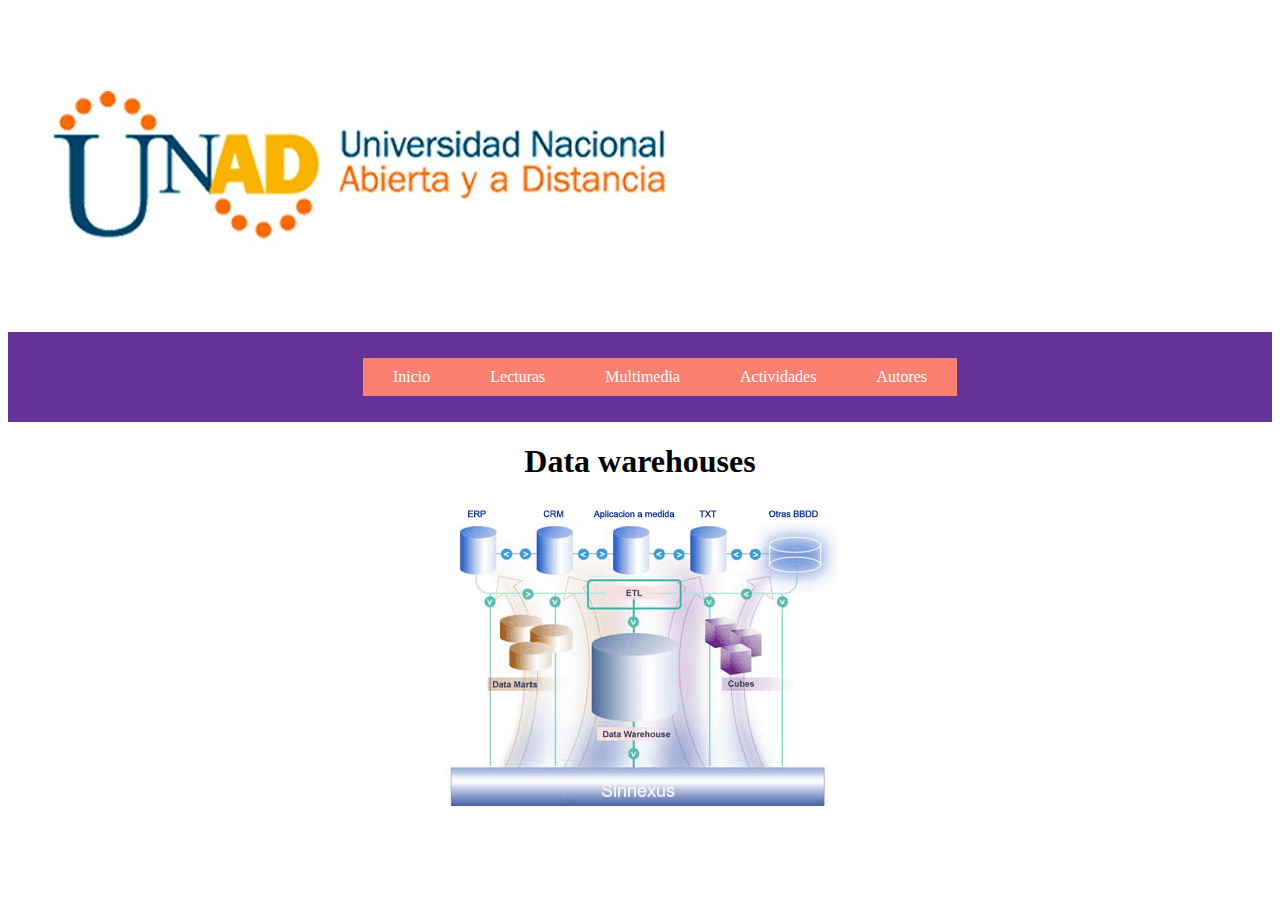
<file: index.html>
<!DOCTYPE html>
<html lang="en">
<head>
    <meta charset="UTF-8">
    <meta name="viewport" content="width=device-width, initial-scale=1.0">
    <title>OVI-UNIDAD2</title>
    <link rel="stylesheet" href="estilos.css">
</head>
<body>
<img src="logounad.jpg" alt="">
    <nav>
        <ul class="menu">
        <li><a href="index.html" class="nav-enlace">Inicio</a></li>
        <li><a href="lecturas.html" class="nav-enlace">Lecturas</a>
            <ul class="subitem">
                <li><a href="lecturas.html" class="nav-enlace">¿Que es?</a></li>
                <li><a href="lectura2.html" class="nav-enlace">Historia</a></li>
                <li><a href="lectura3.html" class="nav-enlace">La nube</a></li>
                <li><a href="lectura4.html" class="nav-enlace">Diferencias</a></li>
                <li><a href="lectura5.html" class="nav-enlace">Complemento</a></li>
            </ul>
        </li>
        <li><a href="multimedia.html" class="nav-enlace">Multimedia</a></li>
        <li><a href="actividades.html" class="nav-enlace">Actividades</a>
            <ul class="subitem">
                <li><a href="actividades.html" class="nav-enlace">Actividad 1</a></li>
                <li><a href="actividad2.html" class="nav-enlace">Actividad 2</a></li>
                <li><a href="actividad3.html" class="nav-enlace">Actividad 3</a></li>
            </ul>
        </li>
    <li><a href="autores.html" class="nav-enlace">Autores</a></li>
        </ul>
        
    </nav>

    <center><h1>Data warehouses</h1></center>
    <center>
        <img src="warehouse.gif" alt="">
    </center>
</body>
</html>
</file>
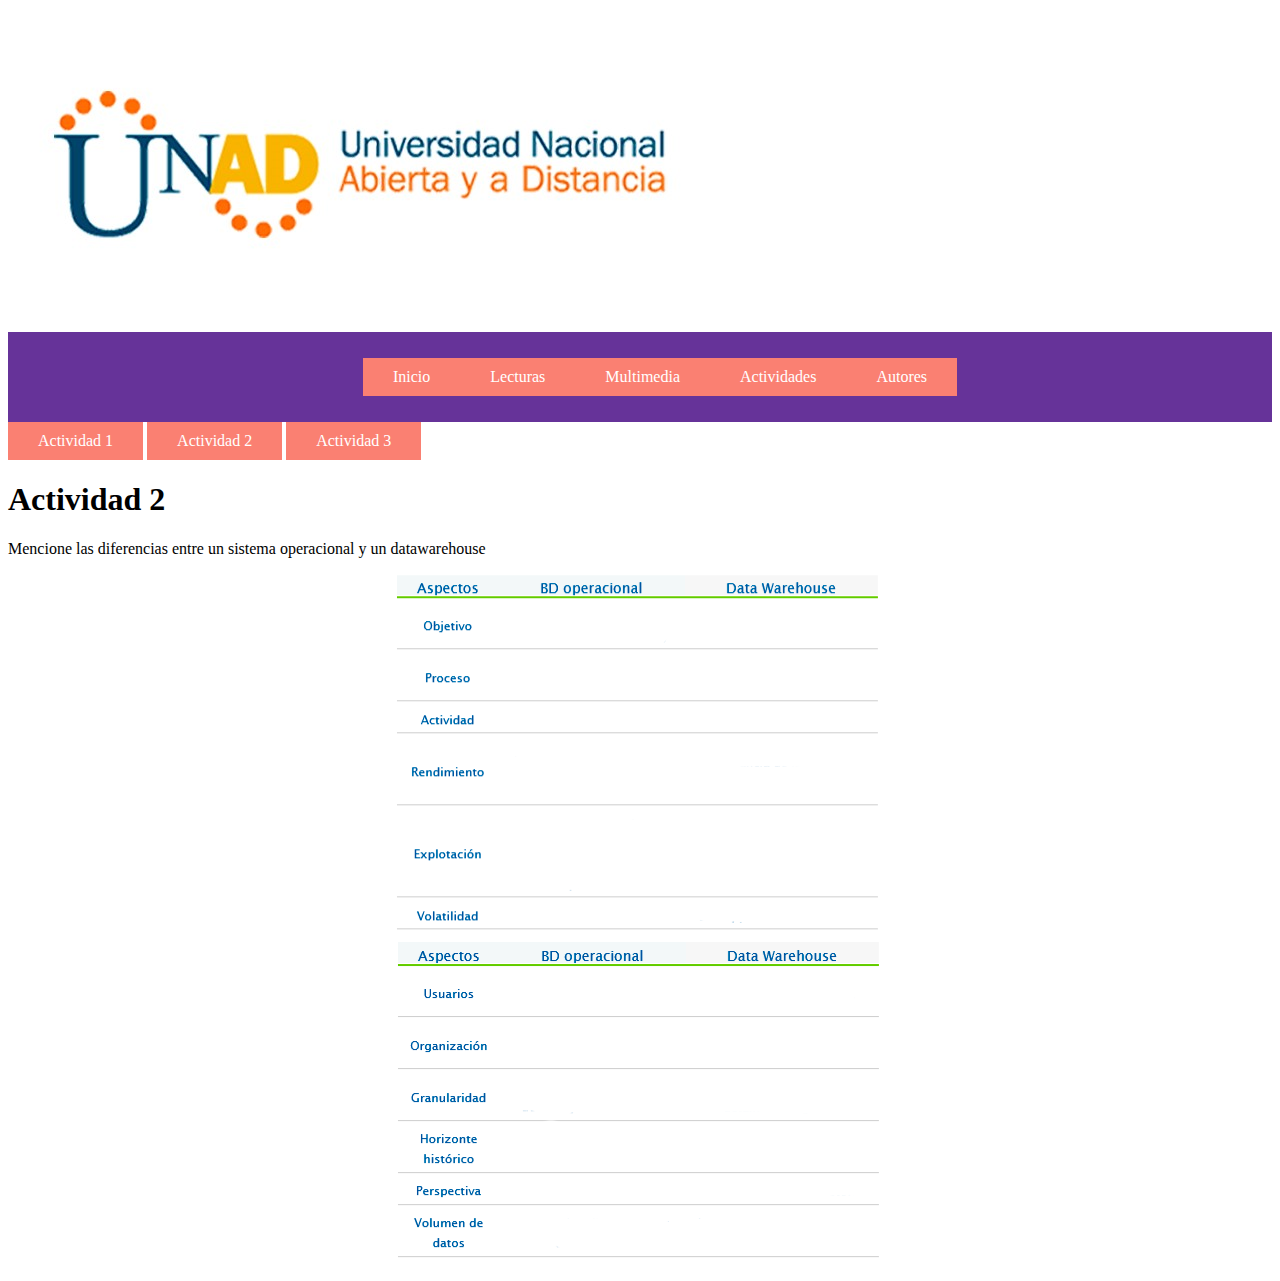
<file: actividad2.html>
<!DOCTYPE html>
<html lang="en">
<head>
    <meta charset="UTF-8">
    <meta name="viewport" content="width=device-width, initial-scale=1.0">
    <title>Actividades</title>
    <link rel="stylesheet" href="estilos.css">
</head>
<body>
<img src="logounad.jpg" alt="">
    <nav>
        <ul class="menu">
        <li><a href="index.html" class="nav-enlace">Inicio</a></li>
        <li><a href="lecturas.html" class="nav-enlace">Lecturas</a>
            <ul class="subitem">
                <li><a href="lecturas.html" class="nav-enlace">¿Que es?</a></li>
                <li><a href="lectura2.html" class="nav-enlace">Historia</a></li>
                <li><a href="lectura3.html" class="nav-enlace">La nube</a></li>
                <li><a href="lectura4.html" class="nav-enlace">Diferencias</a></li>
                <li><a href="lectura5.html" class="nav-enlace">Complemento</a></li>
            </ul>
        </li>
        <li><a href="multimedia.html" class="nav-enlace">Multimedia</a></li>
        <li><a href="actividades.html" class="nav-enlace">Actividades</a>
            <ul class="subitem">
                <li><a href="actividades.html" class="nav-enlace">Actividad 1</a></li>
                <li><a href="actividad2.html" class="nav-enlace">Actividad 2</a></li>
                <li><a href="actividad3.html" class="nav-enlace">Actividad 3</a></li>
            </ul>
        </li>
    <li><a href="autores.html" class="nav-enlace">Autores</a></li>
        </ul>
        
    </nav>
    
    <div>
        <a href="actividades.html" class="nav-enlace">Actividad 1</a>
        <a href="actividad2.html" class="nav-enlace">Actividad 2</a>
        <a href="actividad3.html" class="nav-enlace">Actividad 3</a>
    </div>
    <h1>Actividad 2</h1>
    <p>Mencione las diferencias entre un sistema operacional y un datawarehouse</p>
    <center><img src="cuadrow.png" alt=""></center>
    <center><img src="cuadrow1.png" alt=""></center>
    
</body>
</html>
</file>
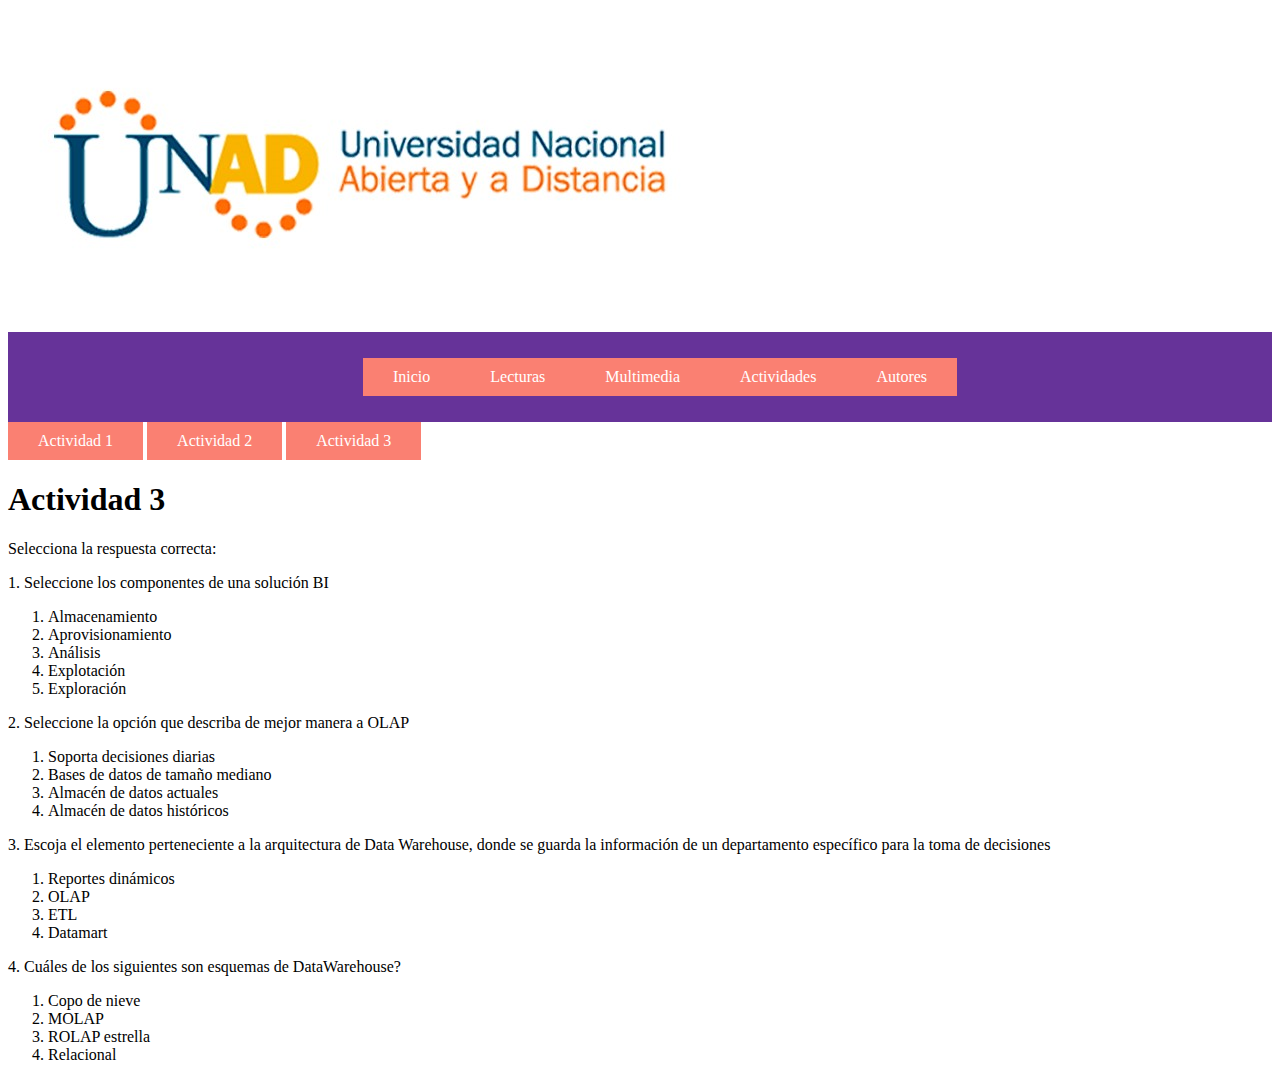
<file: actividad3.html>
<!DOCTYPE html>
<html lang="en">
<head>
    <meta charset="UTF-8">
    <meta name="viewport" content="width=device-width, initial-scale=1.0">
    <title>Actividades</title>
    <link rel="stylesheet" href="estilos.css">
</head>
<body>
<img src="logounad.jpg" alt="">
    <nav>
        <ul class="menu">
        <li><a href="index.html" class="nav-enlace">Inicio</a></li>
        <li><a href="lecturas.html" class="nav-enlace">Lecturas</a>
            <ul class="subitem">
                <li><a href="actividades.html" class="nav-enlace">Actividad 1</a></li>
                <li><a href="actividad2.html" class="nav-enlace">Actividad 2</a></li>
                <li><a href="actividad3.html" class="nav-enlace">Actividad 3</a></li>
            </ul>
        </li>
        <li><a href="multimedia.html" class="nav-enlace">Multimedia</a></li>
        <li><a href="actividades.html" class="nav-enlace">Actividades</a>
            <ul class="subitem">
                <li><a href="#" class="nav-enlace">Actividad 1</a></li>
                <li><a href="#" class="nav-enlace">Actividad 2</a></li>
                <li><a href="#" class="nav-enlace">Actividad 3</a></li>
            </ul>
        </li>
    <li><a href="autores.html" class="nav-enlace">Autores</a></li>
        </ul>
        
    </nav>
    
    <div>
        <a href="actividades.html" class="nav-enlace">Actividad 1</a>
        <a href="actividad2.html" class="nav-enlace">Actividad 2</a>
        <a href="actividad3.html" class="nav-enlace">Actividad 3</a>
    </div>
    <h1>Actividad 3</h1>
    <div>
        <p>Selecciona la respuesta correcta:</p>
        <p>1. Seleccione los componentes de una solución BI</p>
        <ol>
            <li>Almacenamiento</li>
            <li>Aprovisionamiento</li>
            <li>Análisis</li>
            <li>Explotación</li>
            <li>Exploración</li>
        </ol>
        <p>2. Seleccione la opción que describa de mejor manera a OLAP</p>
        <ol>
            <li> Soporta decisiones diarias            </li>
            <li>Bases de datos de tamaño mediano</li>
            <li>Almacén de datos actuales</li>
            <li>Almacén de datos históricos</li>
        </ol>
        <p>3. Escoja el elemento perteneciente a la arquitectura de Data Warehouse, donde se guarda la información de un departamento específico para la toma de decisiones</p>
        <ol>
            <li>Reportes dinámicos</li>
            <li>OLAP</li>
            <li>ETL</li>
            <li>Datamart</li>
        </ol>
        <p>4. Cuáles de los siguientes son esquemas de DataWarehouse?</p>
        <ol>
            <li>Copo de nieve</li>
            <li>MOLAP</li>
            <li>ROLAP estrella</li>
            <li>Relacional</li>
        </ol>
    </div>
    
</body>
</html>
</file>
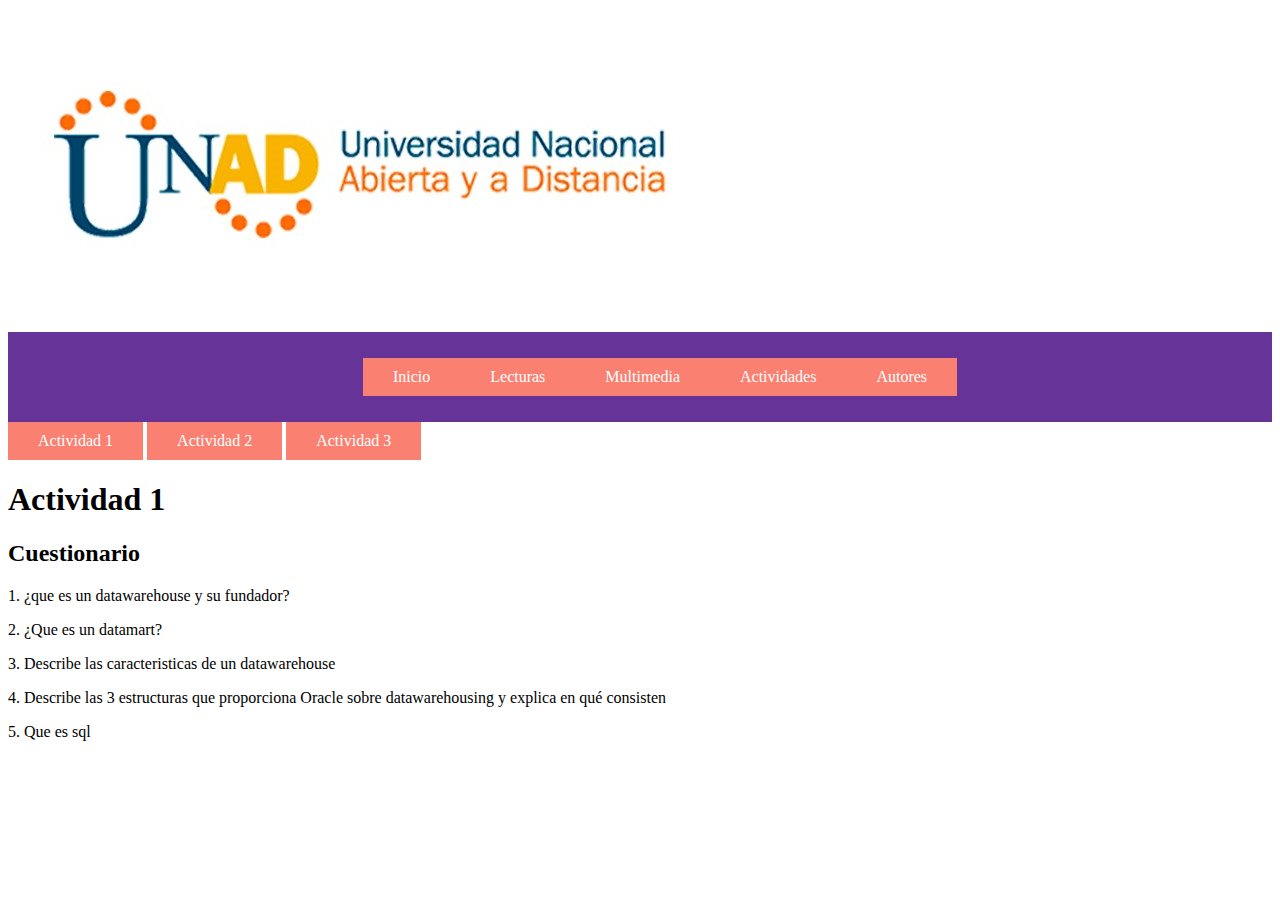
<file: actividades.html>
<!DOCTYPE html>
<html lang="en">
<head>
    <meta charset="UTF-8">
    <meta name="viewport" content="width=device-width, initial-scale=1.0">
    <title>Actividades</title>
    <link rel="stylesheet" href="estilos.css">
</head>
<body>
<img src="logounad.jpg" alt="">
    <nav>
        <ul class="menu">
        <li><a href="index.html" class="nav-enlace">Inicio</a></li>
        <li><a href="lecturas.html" class="nav-enlace">Lecturas</a>
            <ul class="subitem">
                <li><a href="lecturas.html" class="nav-enlace">¿Que es?</a></li>
                <li><a href="lectura2.html" class="nav-enlace">Historia</a></li>
                <li><a href="lectura3.html" class="nav-enlace">La nube</a></li>
                <li><a href="lectura4.html" class="nav-enlace">Diferencias</a></li>
                <li><a href="lectura5.html" class="nav-enlace">Complemento</a></li>
            </ul>
        </li>
        <li><a href="multimedia.html" class="nav-enlace">Multimedia</a></li>
        <li><a href="actividades.html" class="nav-enlace">Actividades</a>
            <ul class="subitem">
                <li><a href="actividades.html" class="nav-enlace">Actividad 1</a></li>
                <li><a href="actividad2.html" class="nav-enlace">Actividad 2</a></li>
                <li><a href="actividad3.html" class="nav-enlace">Actividad 3</a></li>
            </ul>
        </li>
    <li><a href="autores.html" class="nav-enlace">Autores</a></li>
        </ul>
        
    </nav>
    
    <div>
        <a href="actividades.html" class="nav-enlace">Actividad 1</a>
        <a href="actividad2.html" class="nav-enlace">Actividad 2</a>
        <a href="actividad3.html" class="nav-enlace">Actividad 3</a>
    </div>
    <h1>Actividad 1</h1>
    <div>
        <h2>Cuestionario</h2>
        <p>1. ¿que es un datawarehouse y su fundador? </p>
        <p>2. ¿Que es un datamart?</p>
        <p>3. Describe las caracteristicas de un datawarehouse</p>
        <p>4.   Describe las 3 estructuras que proporciona Oracle sobre datawarehousing y explica en qué consisten </p>
        <p>5.  Que es sql </p>
    </div>
    
</body>
</html>
</file>
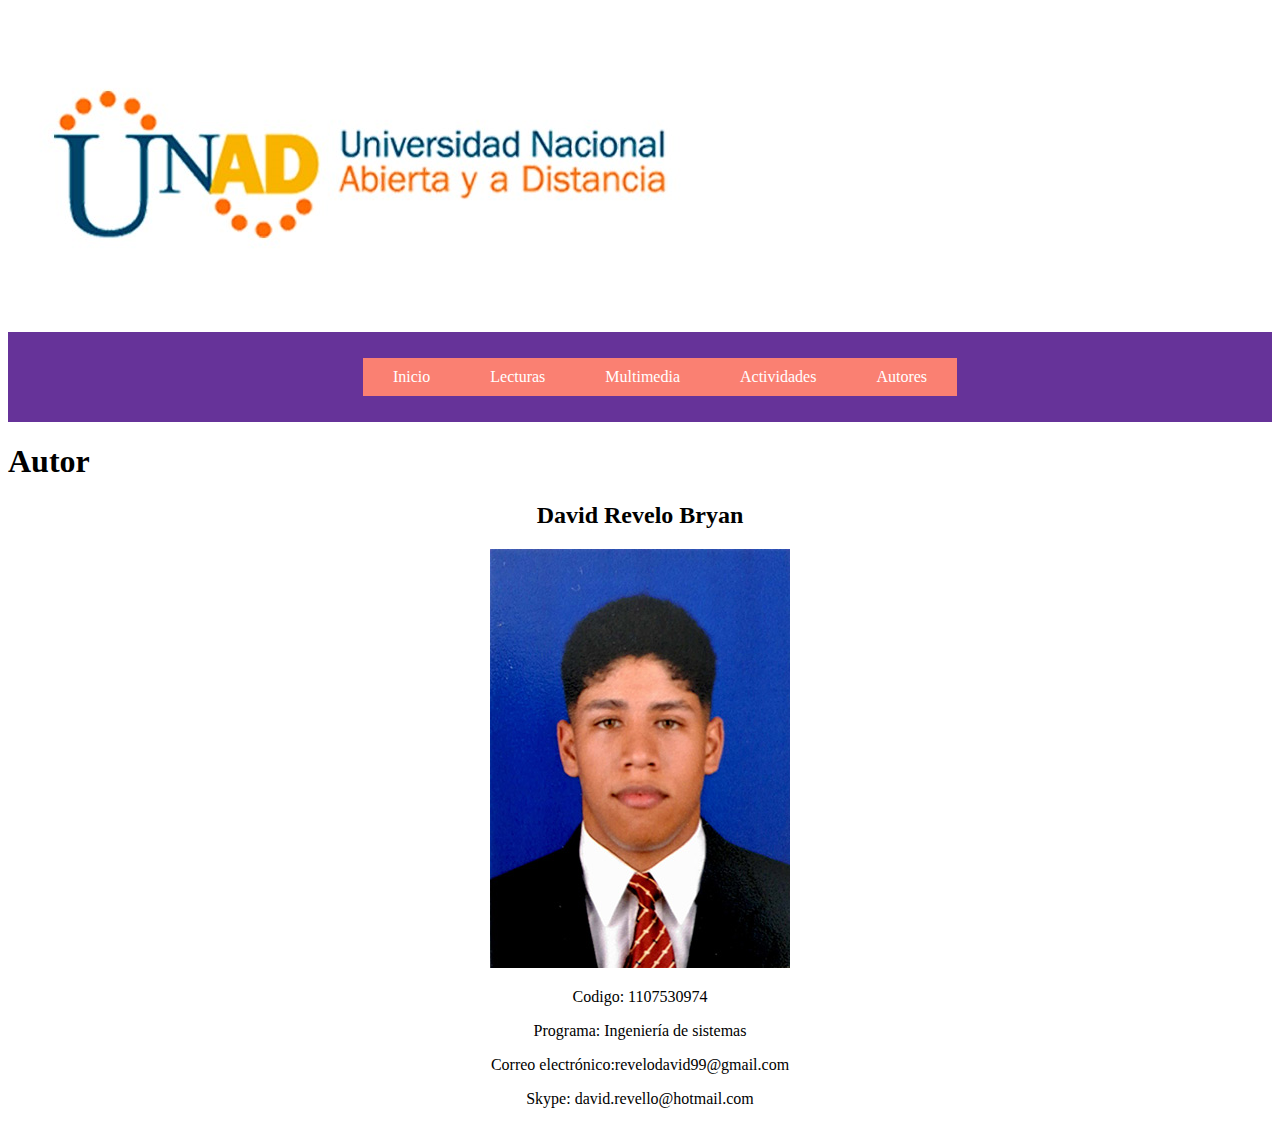
<file: autores.html>
<!DOCTYPE html>
<html lang="en">
<head>
    <meta charset="UTF-8">
    <meta name="viewport" content="width=device-width, initial-scale=1.0">
    <title>Autores</title>
    <link rel="stylesheet" href="estilos.css">
</head>
<body>
<img src="logounad.jpg" alt="">
    <nav>
        <ul class="menu">
        <li><a href="index.html" class="nav-enlace">Inicio</a></li>
        <li><a href="lecturas.html" class="nav-enlace">Lecturas</a>
            <ul class="subitem">
                <li><a href="lecturas.html" class="nav-enlace">¿Que es?</a></li>
                <li><a href="lectura2.html" class="nav-enlace">Historia</a></li>
                <li><a href="lectura3.html" class="nav-enlace">La nube</a></li>
                <li><a href="lectura4.html" class="nav-enlace">Diferencias</a></li>
                <li><a href="lectura5.html" class="nav-enlace">Complemento</a></li>
            </ul>
        </li>
        <li><a href="multimedia.html" class="nav-enlace">Multimedia</a></li>
        <li><a href="actividades.html" class="nav-enlace">Actividades</a>
            <ul class="subitem">
                <li><a href="actividades.html" class="nav-enlace">Actividad 1</a></li>
                <li><a href="actividad2.html" class="nav-enlace">Actividad 2</a></li>
                <li><a href="actividad3.html" class="nav-enlace">Actividad 3</a></li>
            </ul>
        </li>
    <li><a href="autores.html" class="nav-enlace">Autores</a></li>
        </ul>
    </nav>

    <h1>Autor</h1>
        <center><h2>David Revelo Bryan</h2></center>
        <center><img src="frente.jpg" alt=""></center>
        <center><p>Codigo: 1107530974</p>
        <p>Programa: Ingeniería de sistemas</p>
        <p>Correo electrónico:revelodavid99@gmail.com</p>
        <p>Skype: david.revello@hotmail.com</p>
    </center>
</body>
</html>
</file>
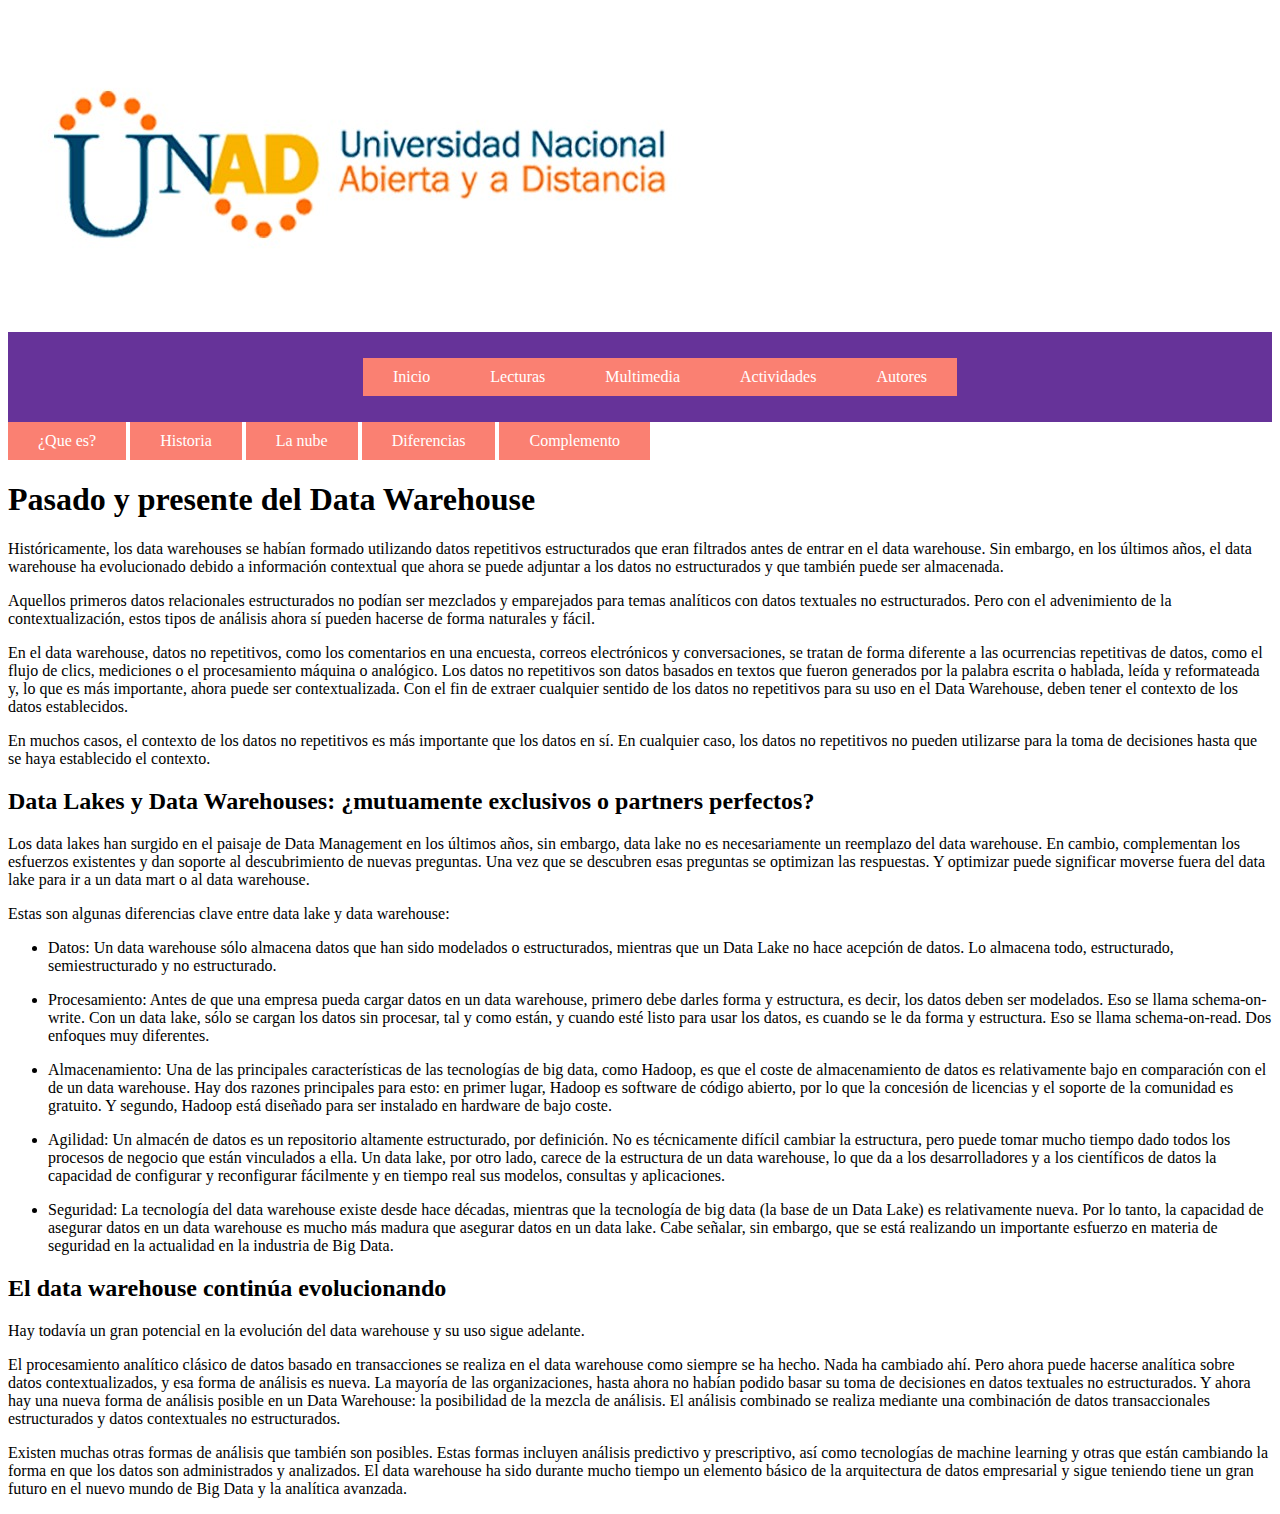
<file: lectura2.html>
<!DOCTYPE html>
<html lang="en">
<head>
    <meta charset="UTF-8">
    <meta name="viewport" content="width=device-width, initial-scale=1.0">
    <title>Lecturas</title>
    <link rel="stylesheet" href="estilos.css">
</head>
<body>
<img src="logounad.jpg" alt="">
    <nav>
        <ul class="menu">
        <li><a href="index.html" class="nav-enlace">Inicio</a></li>
        <li><a href="lecturas.html" class="nav-enlace">Lecturas</a>
            <ul class="subitem">
                <li><a href="lecturas.html" class="nav-enlace">¿Que es?</a></li>
                <li><a href="lectura2.html" class="nav-enlace">Historia</a></li>
                <li><a href="lectura3.html" class="nav-enlace">La nube</a></li>
                <li><a href="lectura4.html" class="nav-enlace">Diferencias</a></li>
                <li><a href="lectura5.html" class="nav-enlace">Complemento</a></li>
            </ul>
        </li>
        <li><a href="multimedia.html" class="nav-enlace">Multimedia</a></li>
        <li><a href="actividades.html" class="nav-enlace">Actividades</a>
            <ul class="subitem">
                <li><a href="actividades.html" class="nav-enlace">Actividad 1</a></li>
                <li><a href="actividad2.html" class="nav-enlace">Actividad 2</a></li>
                <li><a href="actividad3.html" class="nav-enlace">Actividad 3</a></li>
            </ul>
        </li>
    <li><a href="autores.html" class="nav-enlace">Autores</a></li>
        </ul>
        
    </nav>

    <div>
        <a href="lecturas.html" class="nav-enlace">¿Que es?</a>
        <a href="lectura2.html" class="nav-enlace">Historia</a>
        <a href="lectura3.html" class="nav-enlace">La nube</a>
        <a href="lectura4.html" class="nav-enlace">Diferencias</a>
        <a href="lectura5.html" class="nav-enlace">Complemento</a>
    </div>
<h1>Pasado y presente del Data Warehouse</h1>
<div>
    <p>Históricamente, los data warehouses se habían formado utilizando datos repetitivos estructurados que eran filtrados antes de entrar en el data warehouse. Sin embargo, en los últimos años, el data warehouse ha evolucionado debido a información contextual que ahora se puede adjuntar a los datos no estructurados y que también puede ser almacenada.</p>
    <p>Aquellos primeros datos relacionales estructurados no podían ser mezclados y emparejados para temas analíticos con datos textuales no estructurados. Pero con el advenimiento de la contextualización, estos tipos de análisis ahora sí pueden hacerse de forma naturales y fácil.</p>
    <p>En el data warehouse, datos no repetitivos, como los comentarios en una encuesta, correos electrónicos y conversaciones, se tratan de forma diferente a las ocurrencias repetitivas de datos, como el flujo de clics, mediciones o el procesamiento máquina o analógico. Los datos no repetitivos son datos basados en textos que fueron generados por la palabra escrita o hablada, leída y reformateada y, lo que es más importante, ahora puede ser contextualizada. Con el fin de extraer cualquier sentido de los datos no repetitivos para su uso en el Data Warehouse, deben tener el contexto de los datos establecidos.</p>
    <p>En muchos casos, el contexto de los datos no repetitivos es más importante que los datos en sí. En cualquier caso, los datos no repetitivos no pueden utilizarse para la toma de decisiones hasta que se haya establecido el contexto.</p>
    <h2>Data Lakes y Data Warehouses: ¿mutuamente exclusivos o partners perfectos?</h2>
    <p>Los data lakes han surgido en el paisaje de Data Management en los últimos años, sin embargo, data lake no es necesariamente un reemplazo del data warehouse. En cambio, complementan los esfuerzos existentes y dan soporte al descubrimiento de nuevas preguntas. Una vez que se descubren esas preguntas se optimizan las respuestas. Y optimizar puede significar moverse fuera del data lake para ir a un data mart o al data warehouse.</p>
    <p>Estas son algunas diferencias clave entre data lake y data warehouse:</p>
    <ul>
        <li>
            <p>Datos: Un data warehouse sólo almacena datos que han sido modelados o estructurados, mientras que un Data Lake no hace acepción de datos. Lo almacena todo, estructurado, semiestructurado y no estructurado.</p>
        </li>
        <li>
            <p>Procesamiento: Antes de que una empresa pueda cargar datos en un data warehouse, primero debe darles forma y estructura, es decir, los datos deben ser modelados. Eso se llama schema-on-write. Con un data lake, sólo se cargan los datos sin procesar, tal y como están, y cuando esté listo para usar los datos, es cuando se le da forma y estructura. Eso se llama schema-on-read. Dos enfoques muy diferentes.</p>
        </li>
        <li>
            <p>Almacenamiento: Una de las principales características de las tecnologías de big data, como Hadoop, es que el coste de almacenamiento de datos es relativamente bajo en comparación con el de un data warehouse. Hay dos razones principales para esto: en primer lugar, Hadoop es software de código abierto, por lo que la concesión de licencias y el soporte de la comunidad es gratuito. Y segundo, Hadoop está diseñado para ser instalado en hardware de bajo coste.</p>
        </li>
        <li>
            <p>Agilidad: Un almacén de datos es un repositorio altamente estructurado, por definición. No es técnicamente difícil cambiar la estructura, pero puede tomar mucho tiempo dado todos los procesos de negocio que están vinculados a ella. Un data lake, por otro lado, carece de la estructura de un data warehouse, lo que da a los desarrolladores y a los científicos de datos la capacidad de configurar y reconfigurar fácilmente y en tiempo real sus modelos, consultas y aplicaciones.</p>
        </li>
        <li>
            <p>Seguridad: La tecnología del data warehouse existe desde hace décadas, mientras que la tecnología de big data (la base de un Data Lake) es relativamente nueva. Por lo tanto, la capacidad de asegurar datos en un data warehouse es mucho más madura que asegurar datos en un data lake. Cabe señalar, sin embargo, que se está realizando un importante esfuerzo en materia de seguridad en la actualidad en la industria de Big Data.</p>
        </li>
    </ul>
    <h2>El data warehouse continúa evolucionando</h2>
    <p>Hay todavía un gran potencial en la evolución del data warehouse y su uso sigue adelante.
    </p>
    <p>El procesamiento analítico clásico de datos basado en transacciones se realiza en el data warehouse como siempre se ha hecho. Nada ha cambiado ahí. Pero ahora puede hacerse analítica sobre datos contextualizados, y esa forma de análisis es nueva. La mayoría de las organizaciones, hasta ahora no habían podido basar su toma de decisiones en datos textuales no estructurados. Y ahora hay una nueva forma de análisis posible en un Data Warehouse: la posibilidad de la mezcla de análisis. El análisis combinado se realiza mediante una combinación de datos transaccionales estructurados y datos contextuales no estructurados.</p>
    <p>Existen muchas otras formas de análisis que también son posibles. Estas formas incluyen análisis predictivo y prescriptivo, así como tecnologías de machine learning y otras que están cambiando la forma en que los datos son administrados y analizados. El data warehouse ha sido durante mucho tiempo un elemento básico de la arquitectura de datos empresarial y sigue teniendo tiene un gran futuro en el nuevo mundo de Big Data y la analítica avanzada.</p>
</div>

</body>
</html>
</file>
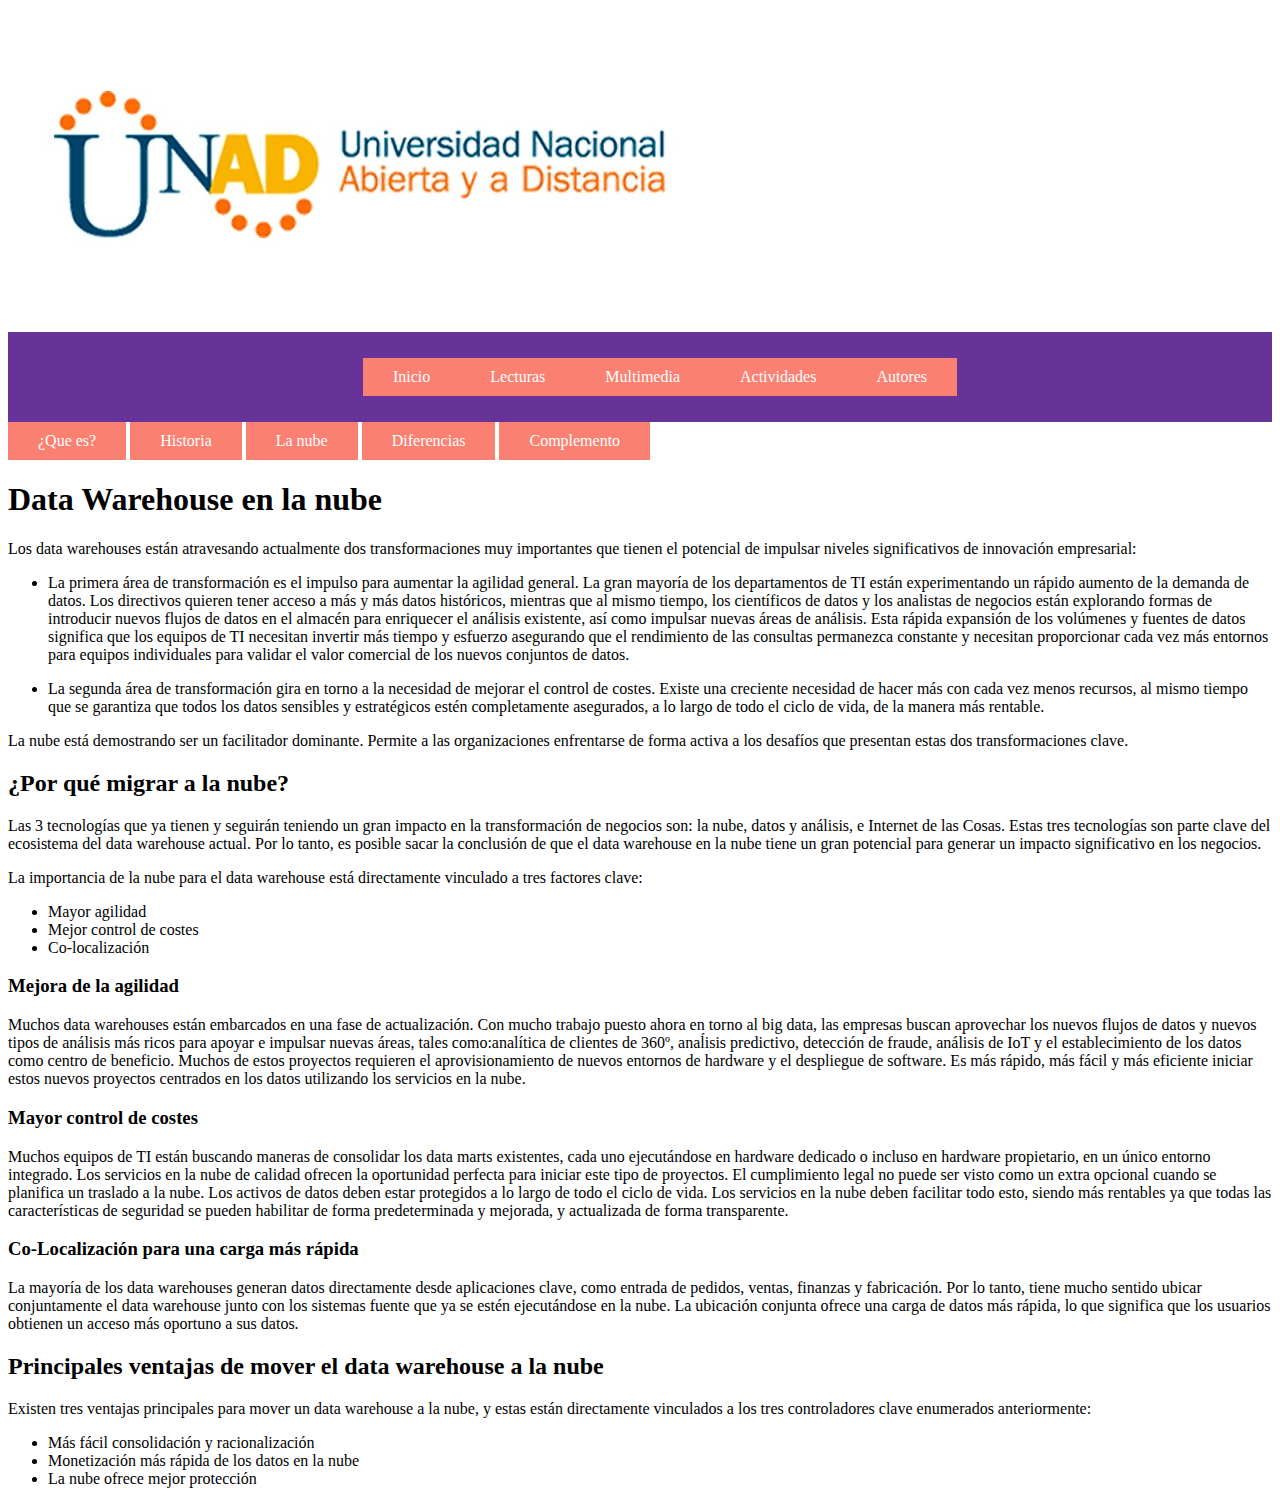
<file: lectura3.html>
<!DOCTYPE html>
<html lang="en">
<head>
    <meta charset="UTF-8">
    <meta name="viewport" content="width=device-width, initial-scale=1.0">
    <title>Lecturas</title>
    <link rel="stylesheet" href="estilos.css">
</head>
<body>
<img src="logounad.jpg" alt="">
    <nav>
        <ul class="menu">
        <li><a href="index.html" class="nav-enlace">Inicio</a></li>
        <li><a href="lecturas.html" class="nav-enlace">Lecturas</a>
            <ul class="subitem">
                <li><a href="lecturas.html" class="nav-enlace">¿Que es?</a></li>
                <li><a href="lectura2.html" class="nav-enlace">Historia</a></li>
                <li><a href="lectura3.html" class="nav-enlace">La nube</a></li>
                <li><a href="lectura4.html" class="nav-enlace">Diferencias</a></li>
                <li><a href="lectura5.html" class="nav-enlace">Complemento</a></li>
            </ul>
        </li>
        <li><a href="multimedia.html" class="nav-enlace">Multimedia</a></li>
        <li><a href="actividades.html" class="nav-enlace">Actividades</a>
            <ul class="subitem">
                <li><a href="actividades.html" class="nav-enlace">Actividad 1</a></li>
                <li><a href="actividad2.html" class="nav-enlace">Actividad 2</a></li>
                <li><a href="actividad3.html" class="nav-enlace">Actividad 3</a></li>
            </ul>
        </li>
    <li><a href="autores.html" class="nav-enlace">Autores</a></li>
        </ul>
        
    </nav>

    <div>
        <a href="lecturas.html" class="nav-enlace">¿Que es?</a>
        <a href="lectura2.html" class="nav-enlace">Historia</a>
        <a href="lectura3.html" class="nav-enlace">La nube</a>
        <a href="lectura4.html" class="nav-enlace">Diferencias</a>
        <a href="lectura5.html" class="nav-enlace">Complemento</a>
    </div>
<h1>Data Warehouse en la nube</h1>
<div>
    <p>Los data warehouses están atravesando actualmente dos transformaciones muy importantes que tienen el potencial de impulsar niveles significativos de innovación empresarial:</p>
    <ul>
        <li>
            <p>La primera área de transformación es el impulso para aumentar la agilidad general. La gran mayoría de los departamentos de TI están experimentando un rápido aumento de la demanda de datos. Los directivos quieren tener acceso a más y más datos históricos, mientras que al mismo tiempo, los científicos de datos y los analistas de negocios están explorando formas de introducir nuevos flujos de datos en el almacén para enriquecer el análisis existente, así como impulsar nuevas áreas de análisis. Esta rápida expansión de los volúmenes y fuentes de datos significa que los equipos de TI necesitan invertir más tiempo y esfuerzo asegurando que el rendimiento de las consultas permanezca constante y necesitan proporcionar cada vez más entornos para equipos individuales para validar el valor comercial de los nuevos conjuntos de datos.</p>
        </li>
        <li>
            <p>La segunda área de transformación gira en torno a la necesidad de mejorar el control de costes. Existe una creciente necesidad de hacer más con cada vez menos recursos, al mismo tiempo que se garantiza que todos los datos sensibles y estratégicos estén completamente asegurados, a lo largo de todo el ciclo de vida, de la manera más rentable.</p>
        </li>
    </ul>
    <p>La nube está demostrando ser un facilitador dominante. Permite a las organizaciones enfrentarse de forma activa a los desafíos que presentan estas dos transformaciones clave.</p>
    <h2>¿Por qué migrar a la nube?</h2>
    <p>Las 3 tecnologías que ya tienen y seguirán teniendo un gran impacto en la transformación de negocios son: la nube, datos y análisis, e Internet de las Cosas. Estas tres tecnologías son parte clave del ecosistema del data warehouse actual. Por lo tanto, es posible sacar la conclusión de que el data warehouse en la nube tiene un gran potencial para generar un impacto significativo en los negocios.</p>
    <p>La importancia de la nube para el data warehouse está directamente vinculado a tres factores clave:
    </p>
    <ul>
        <li>Mayor agilidad</li>
        <li>Mejor control de costes</li>
        <li>Co-localización</li>
    </ul>
    <h3>Mejora de la agilidad</h3>
    <p>Muchos data warehouses están embarcados en una fase de actualización. Con mucho trabajo puesto ahora en torno al big data, las empresas buscan aprovechar los nuevos flujos de datos y nuevos tipos de análisis más ricos para apoyar e impulsar nuevas áreas, tales como:analítica de clientes de 360º, anaĺisis predictivo, detección de fraude, análisis de IoT y el establecimiento de los datos como centro de beneficio. Muchos de estos proyectos requieren el aprovisionamiento de nuevos entornos de hardware y el despliegue de software. Es más rápido, más fácil y más eficiente iniciar estos nuevos proyectos centrados en los datos utilizando los servicios en la nube.</p>
    <h3>Mayor control de costes</h3>
    <p>Muchos equipos de TI están buscando maneras de consolidar los data marts existentes, cada uno ejecutándose en hardware dedicado o incluso en hardware propietario, en un único entorno integrado. Los servicios en la nube de calidad ofrecen la oportunidad perfecta para iniciar este tipo de proyectos. El cumplimiento legal no puede ser visto como un extra opcional cuando se planifica un traslado a la nube. Los activos de datos deben estar protegidos a lo largo de todo el ciclo de vida. Los servicios en la nube deben facilitar todo esto, siendo más rentables ya que todas las características de seguridad se pueden habilitar de forma predeterminada y mejorada, y actualizada de forma transparente.</p>
    <h3>Co-Localización para una carga más rápida</h3>
    <p>La mayoría de los data warehouses generan datos directamente desde aplicaciones clave, como entrada de pedidos, ventas, finanzas y fabricación. Por lo tanto, tiene mucho sentido ubicar conjuntamente el data warehouse junto con los sistemas fuente que ya se estén ejecutándose en la nube. La ubicación conjunta ofrece una carga de datos más rápida, lo que significa que los usuarios obtienen un acceso más oportuno a sus datos.</p>
    <h2>Principales ventajas de mover el data warehouse a la nube</h2>
    <p>Existen tres ventajas principales para mover un data warehouse a la nube, y estas están directamente vinculados a los tres controladores clave enumerados anteriormente:</p>
    <ul>
        <li>Más fácil consolidación y racionalización</li>
        <li>Monetización más rápida de los datos en la nube</li>
        <li>La nube ofrece mejor protección</li>
    </ul>
</div>

</body>
</html>
</file>
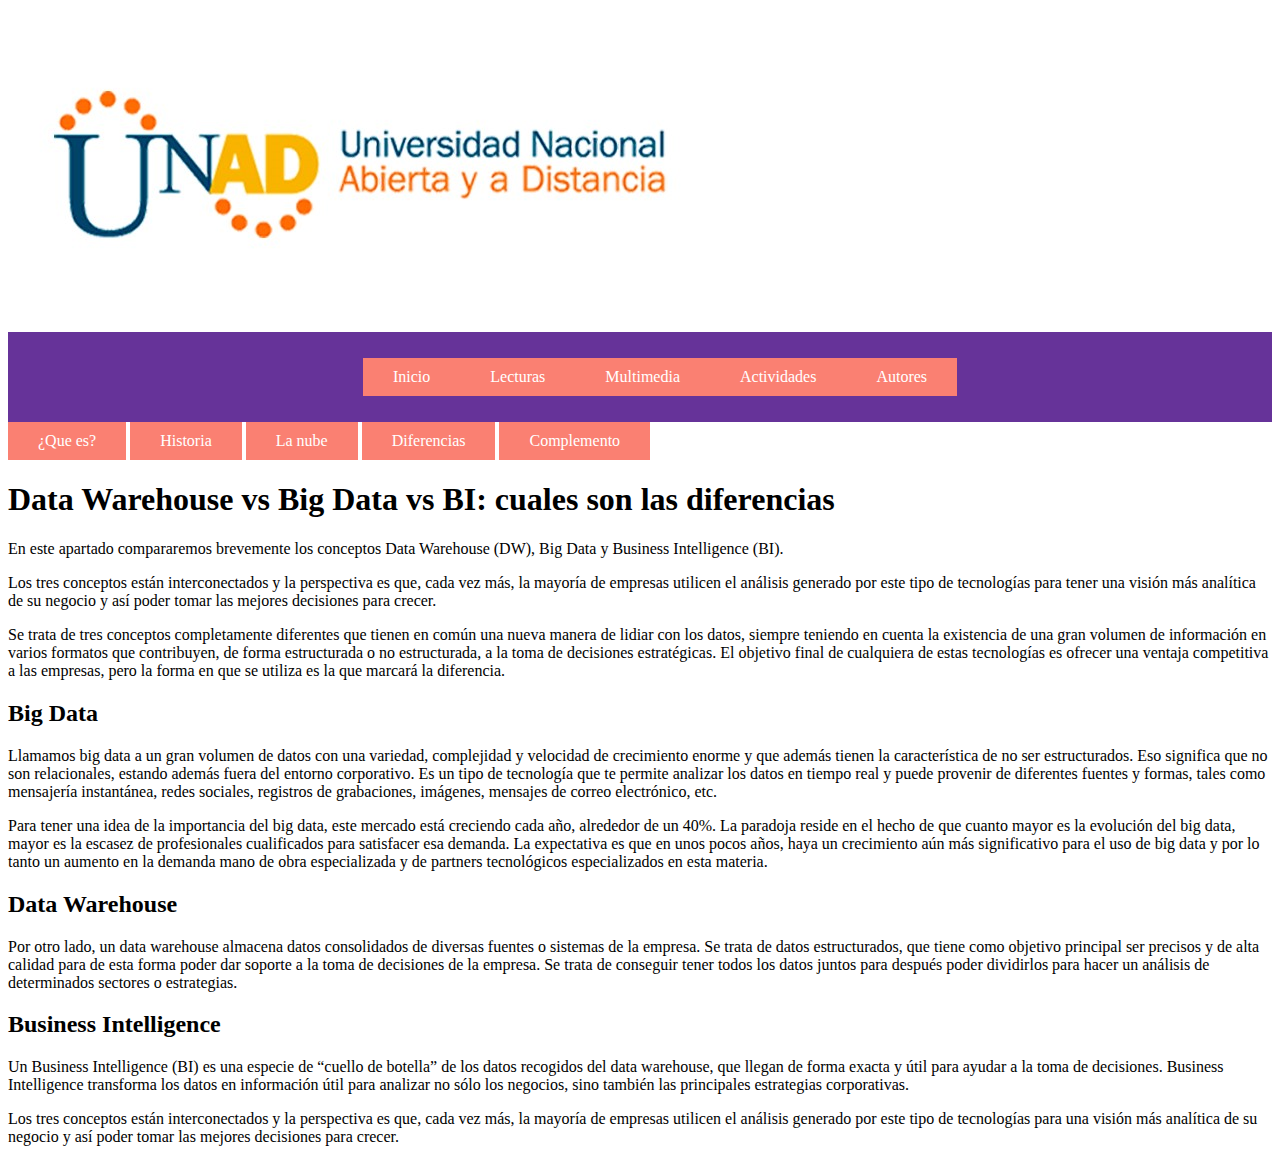
<file: lectura4.html>
<!DOCTYPE html>
<html lang="en">
<head>
    <meta charset="UTF-8">
    <meta name="viewport" content="width=device-width, initial-scale=1.0">
    <title>Lecturas</title>
    <link rel="stylesheet" href="estilos.css">
</head>
<body>
<img src="logounad.jpg" alt="">
    <nav>
        <ul class="menu">
        <li><a href="index.html" class="nav-enlace">Inicio</a></li>
        <li><a href="lecturas.html" class="nav-enlace">Lecturas</a>
            <ul class="subitem">
                <li><a href="lecturas.html" class="nav-enlace">¿Que es?</a></li>
                <li><a href="lectura2.html" class="nav-enlace">Historia</a></li>
                <li><a href="lectura3.html" class="nav-enlace">La nube</a></li>
                <li><a href="lectura4.html" class="nav-enlace">Diferencias</a></li>
                <li><a href="lectura5.html" class="nav-enlace">Complemento</a></li>
            </ul>
        </li>
        <li><a href="multimedia.html" class="nav-enlace">Multimedia</a></li>
        <li><a href="actividades.html" class="nav-enlace">Actividades</a>
            <ul class="subitem">
                <li><a href="actividades.html" class="nav-enlace">Actividad 1</a></li>
                <li><a href="actividad2.html" class="nav-enlace">Actividad 2</a></li>
                <li><a href="actividad3.html" class="nav-enlace">Actividad 3</a></li>
            </ul>
        </li>
    <li><a href="autores.html" class="nav-enlace">Autores</a></li>
        </ul>
        
    </nav>

    <div>
        <a href="lecturas.html" class="nav-enlace">¿Que es?</a>
        <a href="lectura2.html" class="nav-enlace">Historia</a>
        <a href="lectura3.html" class="nav-enlace">La nube</a>
        <a href="lectura4.html" class="nav-enlace">Diferencias</a>
        <a href="lectura5.html" class="nav-enlace">Complemento</a>
    </div>
<h1>Data Warehouse vs Big Data vs BI: cuales son las diferencias</h1>
<div>
    <p>En este apartado compararemos brevemente los conceptos Data Warehouse (DW), Big Data y Business Intelligence (BI).</p>
    <p>Los tres conceptos están interconectados y la perspectiva es que, cada vez más, la mayoría de empresas utilicen el análisis generado por este tipo de tecnologías para tener una visión más analítica de su negocio y así poder tomar las mejores decisiones para crecer.</p>
    <p>Se trata de tres conceptos completamente diferentes que tienen en común una nueva manera de lidiar con los datos, siempre teniendo en cuenta la existencia de una gran volumen de información en varios formatos que contribuyen, de forma estructurada o no estructurada, a la toma de decisiones estratégicas. El objetivo final de cualquiera de estas tecnologías es ofrecer una ventaja competitiva a las empresas, pero la forma en que se utiliza es la que marcará la diferencia.    </p>
    <h2>Big Data</h2>
    <p>Llamamos big data a un gran volumen de datos con una variedad, complejidad y velocidad de crecimiento enorme y que además tienen la característica de no ser estructurados. Eso significa que no son relacionales, estando además fuera del entorno corporativo. Es un tipo de tecnología que te permite analizar los datos en tiempo real y puede provenir de diferentes fuentes y formas, tales como mensajería instantánea, redes sociales, registros de grabaciones, imágenes, mensajes de correo electrónico, etc.</p>
    <p>Para tener una idea de la importancia del big data, este mercado está creciendo cada año, alrededor de un 40%. La paradoja reside en el hecho de que cuanto mayor es la evolución del big data, mayor es la escasez de profesionales cualificados para satisfacer esa demanda. La expectativa es que en unos pocos años, haya un crecimiento aún más significativo para el uso de big data y por lo tanto un aumento en la demanda mano de obra especializada y de partners tecnológicos especializados en esta materia.</p>
    <h2>Data Warehouse</h2>
    <p>Por otro lado, un data warehouse almacena datos consolidados de diversas fuentes o sistemas de la empresa. Se trata de datos estructurados, que tiene como objetivo principal ser precisos y de alta calidad para de esta forma poder dar soporte a la toma de decisiones de la empresa. Se trata de conseguir tener todos los datos juntos para después poder dividirlos para hacer un análisis de determinados sectores o estrategias.</p>
    <h2>Business Intelligence</h2>
    <p>Un Business Intelligence (BI) es una especie de “cuello de botella” de los datos recogidos del data warehouse, que llegan de forma exacta y útil para ayudar a la toma de decisiones. Business Intelligence transforma los datos en información útil para analizar no sólo los negocios, sino también las principales estrategias corporativas.</p>
    <p>Los tres conceptos están interconectados y la perspectiva es que, cada vez más, la mayoría de empresas utilicen el análisis generado por este tipo de tecnologías para una visión más analítica de su negocio y así poder tomar las mejores decisiones para crecer.</p>
</div>

</body>
</html>
</file>
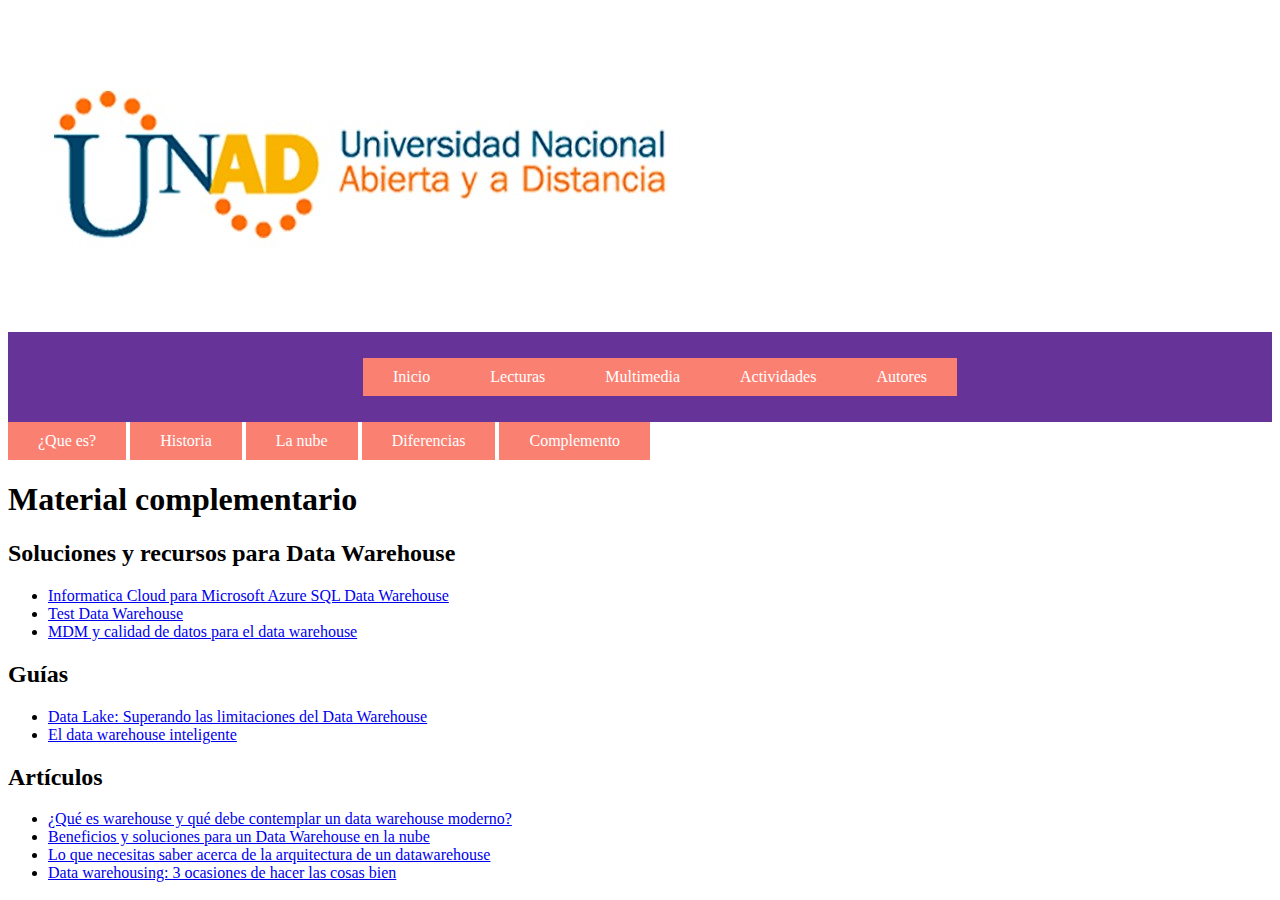
<file: lectura5.html>
<!DOCTYPE html>
<html lang="en">
<head>
    <meta charset="UTF-8">
    <meta name="viewport" content="width=device-width, initial-scale=1.0">
    <title>Lecturas</title>
    <link rel="stylesheet" href="estilos.css">
</head>
<body>
<img src="logounad.jpg" alt="">
    <nav>
        <ul class="menu">
        <li><a href="index.html" class="nav-enlace">Inicio</a></li>
        <li><a href="lecturas.html" class="nav-enlace">Lecturas</a>
            <ul class="subitem">
                <li><a href="lecturas.html" class="nav-enlace">¿Que es?</a></li>
                <li><a href="lectura2.html" class="nav-enlace">Historia</a></li>
                <li><a href="lectura3.html" class="nav-enlace">La nube</a></li>
                <li><a href="lectura4.html" class="nav-enlace">Diferencias</a></li>
                <li><a href="lectura5.html" class="nav-enlace">Complemento</a></li>
            </ul>
        </li>
        <li><a href="multimedia.html" class="nav-enlace">Multimedia</a></li>
        <li><a href="actividades.html" class="nav-enlace">Actividades</a>
            <ul class="subitem">
                <li><a href="actividades.html" class="nav-enlace">Actividad 1</a></li>
                <li><a href="actividad2.html" class="nav-enlace">Actividad 2</a></li>
                <li><a href="actividad3.html" class="nav-enlace">Actividad 3</a></li>
            </ul>
        </li>
    <li><a href="autores.html" class="nav-enlace">Autores</a></li>
        </ul>
        
    </nav>

    <div>
        <a href="lecturas.html" class="nav-enlace">¿Que es?</a>
        <a href="lectura2.html" class="nav-enlace">Historia</a>
        <a href="lectura3.html" class="nav-enlace">La nube</a>
        <a href="lectura4.html" class="nav-enlace">Diferencias</a>
        <a href="lectura5.html" class="nav-enlace">Complemento</a>
    </div>
<h1>Material complementario</h1>
<div>
    <h2>Soluciones y recursos para Data Warehouse</h2>
   <ul>
       <li>
        <a href="https://www.informatica.com/content/dam/informatica-com/es/collateral/data-sheet/informatica-cloud-for-azure-sql-data-warehouse_data-sheet_3209es.pdf">Informatica Cloud para Microsoft Azure SQL Data Warehouse</a>
       </li>
       <li>
           <a href="https://www.informatica.com/content/dam/informatica-com/es/collateral/data-sheet/test-data-warehouse_data-sheet_3048es.pdf">Test Data Warehouse</a>
       </li>
       <li>
           <a href="https://www.informatica.com/content/dam/informatica-com/es/collateral/executive-brief/enable-accurate_ebook_7209.pdf">MDM y calidad de datos para el data warehouse</a>
       </li>
   </ul> 
   <h2>Guías</h2>
   <ul>
       <li>
           <a href="https://landings.powerdata.es/guia-sobre-data-lake">Data Lake: Superando las limitaciones del Data Warehouse</a>
       </li>
       <li>
           <a href="https://now.informatica.com/es_the-intelligent-data-warehouse_book_2667.html?uid=31-27800#fbid=Ac7ROnY3TgC">El data warehouse inteligente</a>
       </li>
   </ul>
   <h2>Artículos</h2>
   <ul>
       <li>
           <a href="https://blog.powerdata.es/el-valor-de-la-gestion-de-datos/que-es-warehouse-y-que-debe-contemplar-un-data-warehouse-moderno">¿Qué es warehouse y qué debe contemplar un data warehouse moderno?</a>
       </li>
       <li>
           <a href="https://blog.powerdata.es/el-valor-de-la-gestion-de-datos/beneficios-y-soluciones-para-un-data-warehouse-en-la-nube">Beneficios y soluciones para un Data Warehouse en la nube</a>
       </li>
       <li>
           <a href="https://blog.powerdata.es/el-valor-de-la-gestion-de-datos/lo-que-necesitas-saber-acerca-de-la-arquitectura-de-un-datawarehouse">Lo que necesitas saber acerca de la arquitectura de un datawarehouse</a>
       </li>
       <li>
           <a href="https://blog.powerdata.es/el-valor-de-la-gestion-de-datos/data-warehousing-3-ocasiones-de-hacer-las-cosas-bien">Data warehousing: 3 ocasiones de hacer las cosas bien</a>
       </li>
   </ul>

</div>

</body>
</html>
</file>
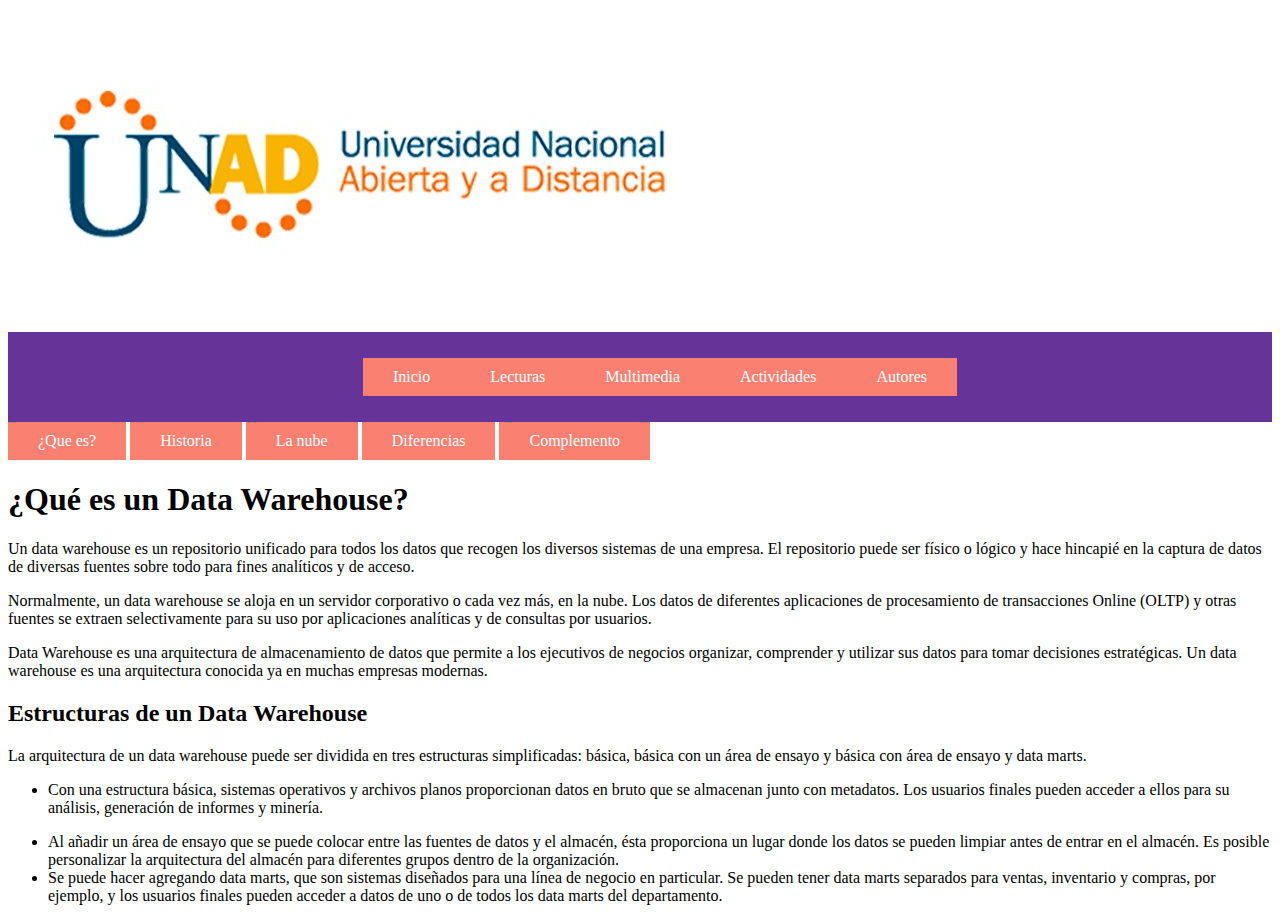
<file: lecturas.html>
<!DOCTYPE html>
<html lang="en">
<head>
    <meta charset="UTF-8">
    <meta name="viewport" content="width=device-width, initial-scale=1.0">
    <title>Lecturas</title>
    <link rel="stylesheet" href="estilos.css">
</head>
<body>
<img src="logounad.jpg" alt="">
    <nav>
        <ul class="menu">
        <li><a href="index.html" class="nav-enlace">Inicio</a></li>
        <li><a href="lecturas.html" class="nav-enlace">Lecturas</a>
            <ul class="subitem">
                <li><a href="lecturas.html" class="nav-enlace">¿Que es?</a></li>
                <li><a href="lectura2.html" class="nav-enlace">Historia</a></li>
                <li><a href="lectura3.html" class="nav-enlace">La nube</a></li>
                <li><a href="lectura4.html" class="nav-enlace">Diferencias</a></li>
                <li><a href="lectura5.html" class="nav-enlace">Complemento</a></li>
            </ul>
        </li>
        <li><a href="multimedia.html" class="nav-enlace">Multimedia</a></li>
        <li><a href="actividades.html" class="nav-enlace">Actividades</a>
            <ul class="subitem">
                <li><a href="actividades.html" class="nav-enlace">Actividad 1</a></li>
                <li><a href="actividad2.html" class="nav-enlace">Actividad 2</a></li>
                <li><a href="actividad3.html" class="nav-enlace">Actividad 3</a></li>
            </ul>
        </li>
    <li><a href="autores.html" class="nav-enlace">Autores</a></li>
        </ul>
        
    </nav>

    <div>
        <a href="lecturas.html" class="nav-enlace">¿Que es?</a>
        <a href="lectura2.html" class="nav-enlace">Historia</a>
        <a href="lectura3.html" class="nav-enlace">La nube</a>
        <a href="lectura4.html" class="nav-enlace">Diferencias</a>
        <a href="lectura5.html" class="nav-enlace">Complemento</a>
    </div>
<h1>¿Qué es un Data Warehouse?</h1>
<div>
    <p>Un data warehouse es un repositorio unificado para todos los datos que recogen los diversos sistemas de una empresa. El repositorio puede ser físico o lógico y hace hincapié en la captura de datos de diversas fuentes sobre todo para fines analíticos y de acceso.</p>

        <p>Normalmente, un data warehouse se aloja en un servidor corporativo o cada vez más, en la nube. Los datos de diferentes aplicaciones de procesamiento de transacciones Online (OLTP) y otras fuentes se extraen selectivamente para su uso por aplicaciones analíticas y de consultas por usuarios.</p>
        
       <p> Data Warehouse es una arquitectura de almacenamiento de datos que permite a los ejecutivos de negocios organizar, comprender y utilizar sus datos para tomar decisiones estratégicas. Un data warehouse es una arquitectura conocida ya en muchas empresas modernas.</p>
        
       <p> <h2>Estructuras de un Data Warehouse</h2>
        La arquitectura de un data warehouse puede ser dividida en tres estructuras simplificadas: básica, básica con un área de ensayo y básica con área de ensayo y data marts.</p>
       <p> <ul>
            <li>
                <p> Con una estructura básica, sistemas operativos y archivos planos proporcionan datos en bruto que se almacenan junto con metadatos. Los usuarios finales pueden acceder a ellos para su análisis, generación de informes y minería.</p>
            </li>
            <li>
                Al añadir un área de ensayo que se puede colocar entre las fuentes de datos y el almacén, ésta proporciona un lugar donde los datos se pueden limpiar antes de entrar en el almacén. Es posible personalizar la arquitectura del almacén para diferentes grupos dentro de la organización.
            </li>
            <li>
                Se puede hacer agregando data marts, que son sistemas diseñados para una línea de negocio en particular. Se pueden tener data marts separados para ventas, inventario y compras, por ejemplo, y los usuarios finales pueden acceder a datos de uno o de todos los data marts del departamento.
            </li>
        </ul>
        </p>
</div>

</body>
</html>
</file>
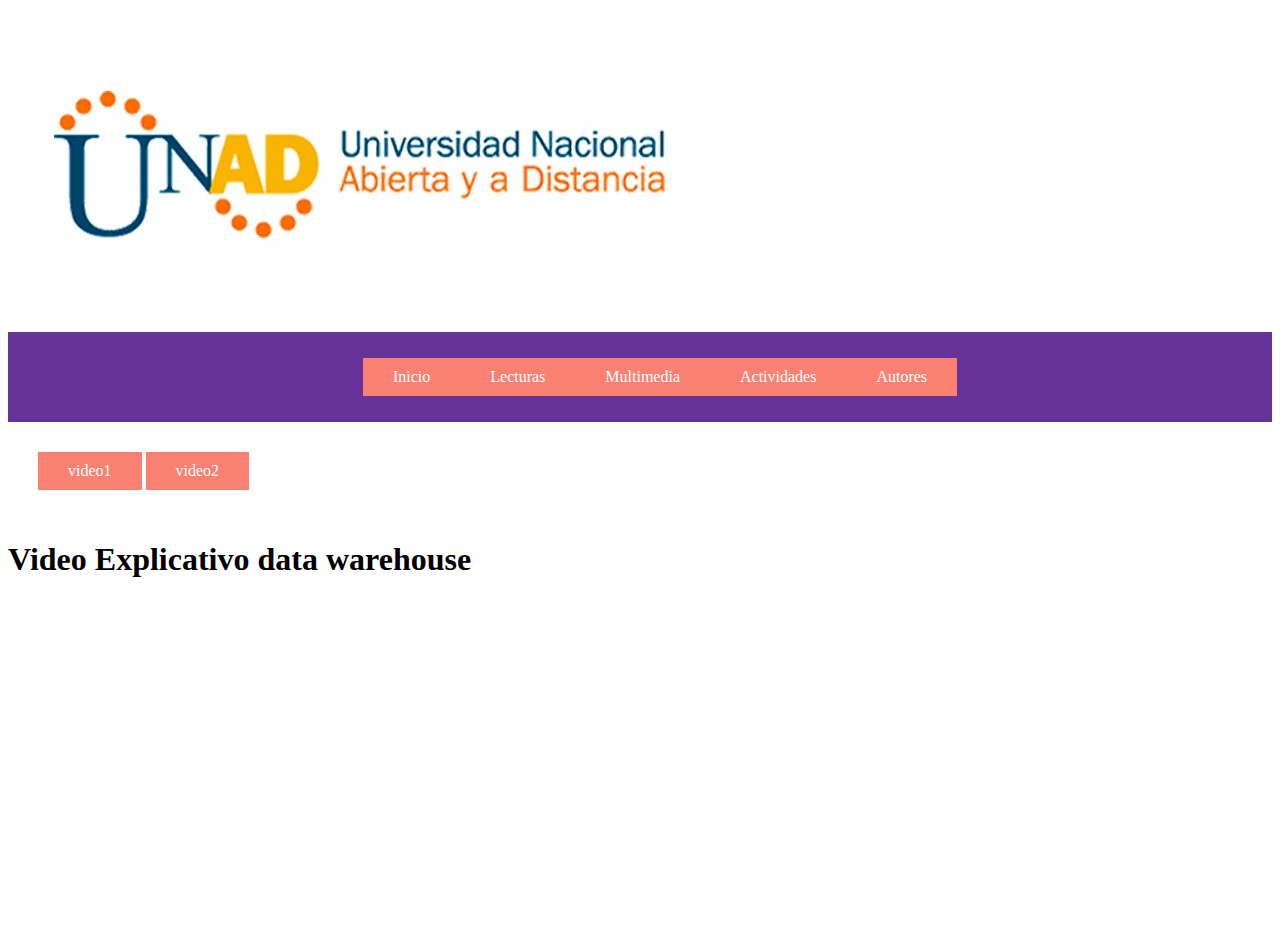
<file: multimedia.html>
<!DOCTYPE html>
<html lang="en">
<head>
    <meta charset="UTF-8">
    <meta name="viewport" content="width=device-width, initial-scale=1.0">
    <title>Multimedia</title>
    <link rel="stylesheet" href="estilos.css">
</head>
<body>
<img src="logounad.jpg" alt="">
    <nav>
        <ul class="menu">
        <li><a href="index.html" class="nav-enlace">Inicio</a></li>
        <li><a href="lecturas.html" class="nav-enlace">Lecturas</a>
            <ul class="subitem">
                <li><a href="lecturas.html" class="nav-enlace">¿Que es?</a></li>
                <li><a href="lectura2.html" class="nav-enlace">Historia</a></li>
                <li><a href="lectura3.html" class="nav-enlace">La nube</a></li>
                <li><a href="lectura4.html" class="nav-enlace">Diferencias</a></li>
                <li><a href="lectura5.html" class="nav-enlace">Complemento</a></li>
            </ul>
        </li>
        <li><a href="multimedia.html" class="nav-enlace">Multimedia</a></li>
        <li><a href="actividades.html" class="nav-enlace">Actividades</a>
            <ul class="subitem">
                <li><a href="actividades.html" class="nav-enlace">Actividad 1</a></li>
                <li><a href="actividad2.html" class="nav-enlace">Actividad 2</a></li>
                <li><a href="actividad3.html" class="nav-enlace">Actividad 3</a></li>
            </ul>
        </li>
    <li><a href="autores.html" class="nav-enlace">Autores</a></li>
        </ul>
    </nav>
    <div class="video">
        <a href="multimedia.html" class="nav-enlace">video1</a>
        <a href="video2.html" class="nav-enlace">video2</a>
    </div>

    <h1>Video Explicativo data warehouse</h1>
    <div>
        <iframe width="560" height="315" src="https://www.youtube.com/embed/jFsRdTcljeU" frameborder="0" allow="accelerometer; autoplay; encrypted-media; gyroscope; picture-in-picture" allowfullscreen></iframe>
    </div>
    
</body>
</html>
</file>
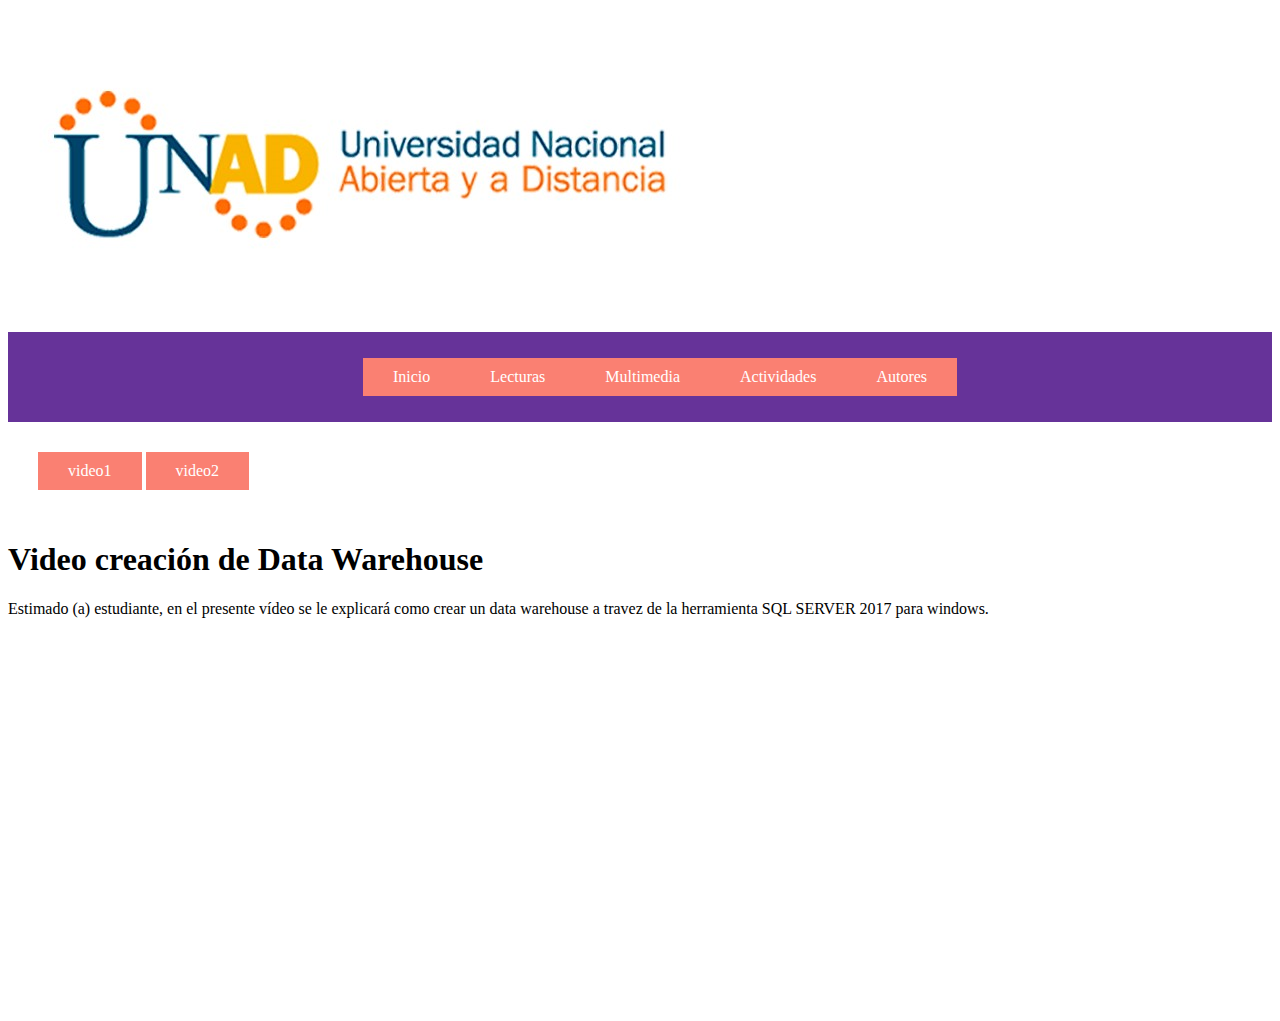
<file: video2.html>
<!DOCTYPE html>
<html lang="en">
<head>
    <meta charset="UTF-8">
    <meta name="viewport" content="width=device-width, initial-scale=1.0">
    <title>Multimedia</title>
    <link rel="stylesheet" href="estilos.css">
</head>
<body>
<img src="logounad.jpg" alt="">
    <nav>
        <ul class="menu">
        <li><a href="index.html" class="nav-enlace">Inicio</a></li>
        <li><a href="lecturas.html" class="nav-enlace">Lecturas</a>
            <ul class="subitem">
                <li><a href="lecturas.html" class="nav-enlace">¿Que es?</a></li>
                <li><a href="lectura2.html" class="nav-enlace">Historia</a></li>
                <li><a href="lectura3.html" class="nav-enlace">La nube</a></li>
                <li><a href="lectura4.html" class="nav-enlace">Diferencias</a></li>
                <li><a href="lectura5.html" class="nav-enlace">Complemento</a></li>
            </ul>
        </li>
        <li><a href="multimedia.html" class="nav-enlace">Multimedia</a></li>
        <li><a href="actividades.html" class="nav-enlace">Actividades</a>
            <ul class="subitem">
                <li><a href="actividades.html" class="nav-enlace">Actividad 1</a></li>
                <li><a href="actividad2.html" class="nav-enlace">Actividad 2</a></li>
                <li><a href="actividad3.html" class="nav-enlace">Actividad 3</a></li>
            </ul>
        </li>
    <li><a href="autores.html" class="nav-enlace">Autores</a></li>
        </ul>
    </nav>
    <div class="video">
        <a href="multimedia.html" class="nav-enlace">video1</a>
        <a href="video2.html" class="nav-enlace">video2</a>
    </div>
    
    <h1>Video creación de Data Warehouse</h1>
    <p>Estimado (a) estudiante, en el presente vídeo se le explicará como crear un data warehouse a travez de la herramienta SQL SERVER 2017 para windows.</p>
<div class="video">
    <iframe width="560" height="315" src="https://www.youtube.com/embed/1m-xzrBoYiY" frameborder="0" allow="accelerometer; autoplay; encrypted-media; gyroscope; picture-in-picture" allowfullscreen></iframe>
</div>
    
</body>
</html>
</file>
<file: estilos.css>
.nav-enlace{
    display: inline-block;
    background: salmon;
    color: #fff;
    padding: 10px 30px;
    text-decoration: none;
}
.nav-enlace:hover{
    background: blueviolet;
}
nav{
    background: rebeccapurple;
    padding: 10px;
    display: flex;
    justify-content: space-around;
}
.menu{
    list-style: none;
}
.subitem{
    list-style: none;
    padding: 0;
}
.menu > li{
    float: left;
}
.menu li ul{
    display: none;
}
.menu li:hover > ul{
    display: block;
}
.video{
    padding: 30px 30px;
}
#indeximg{
    padding: 100px 100px;
}
</file>
